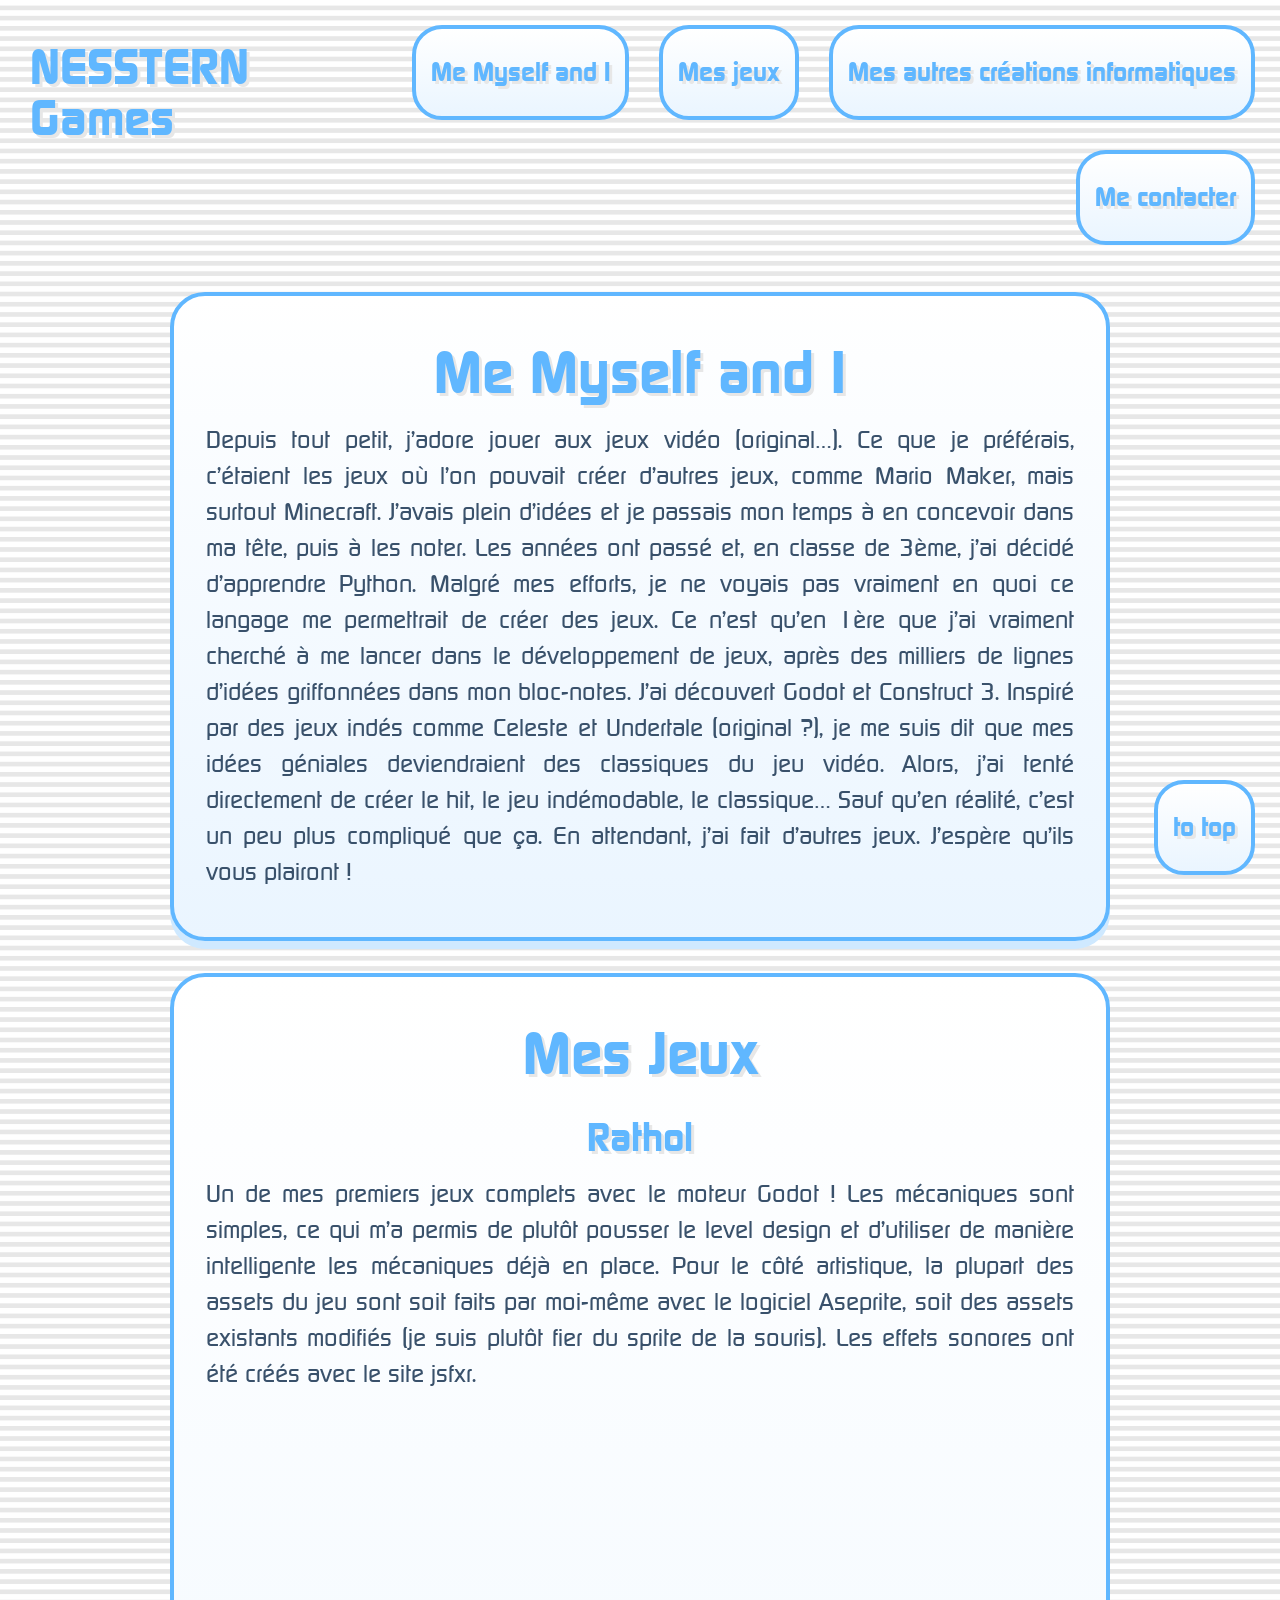
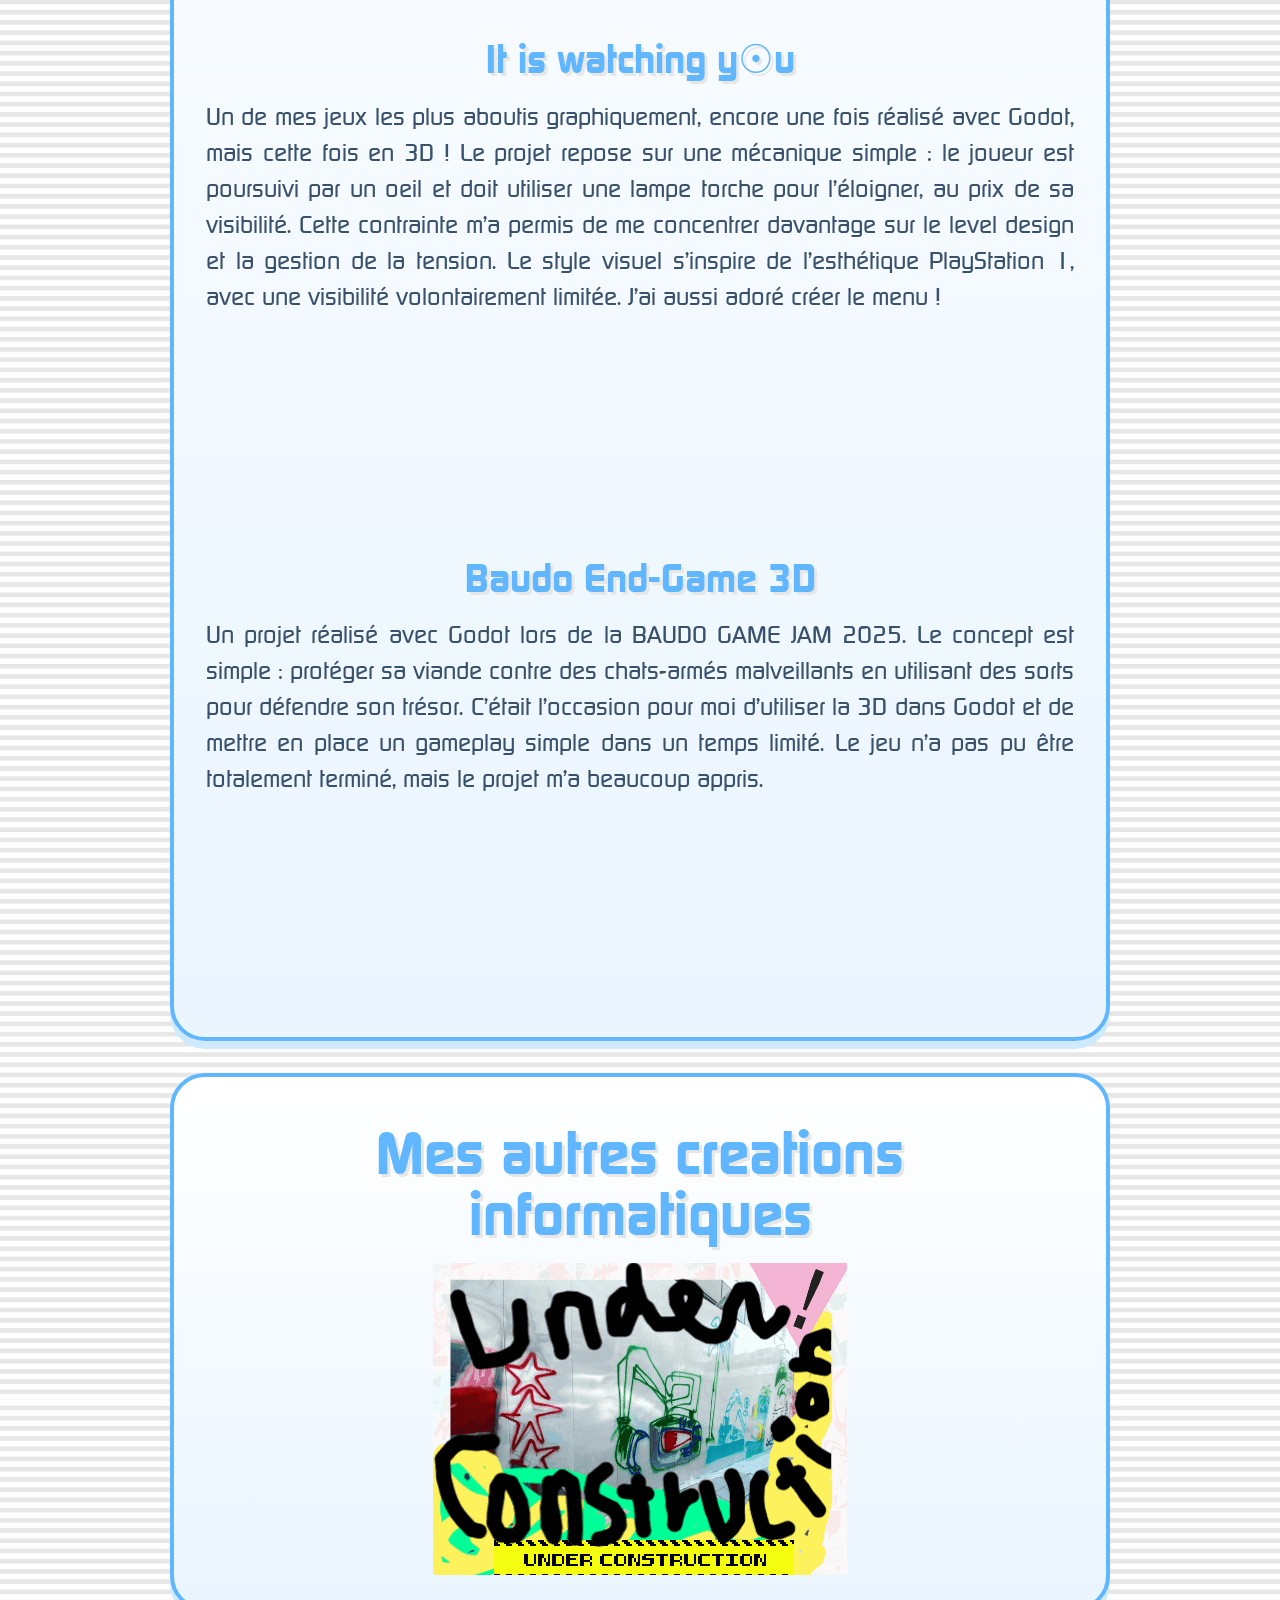
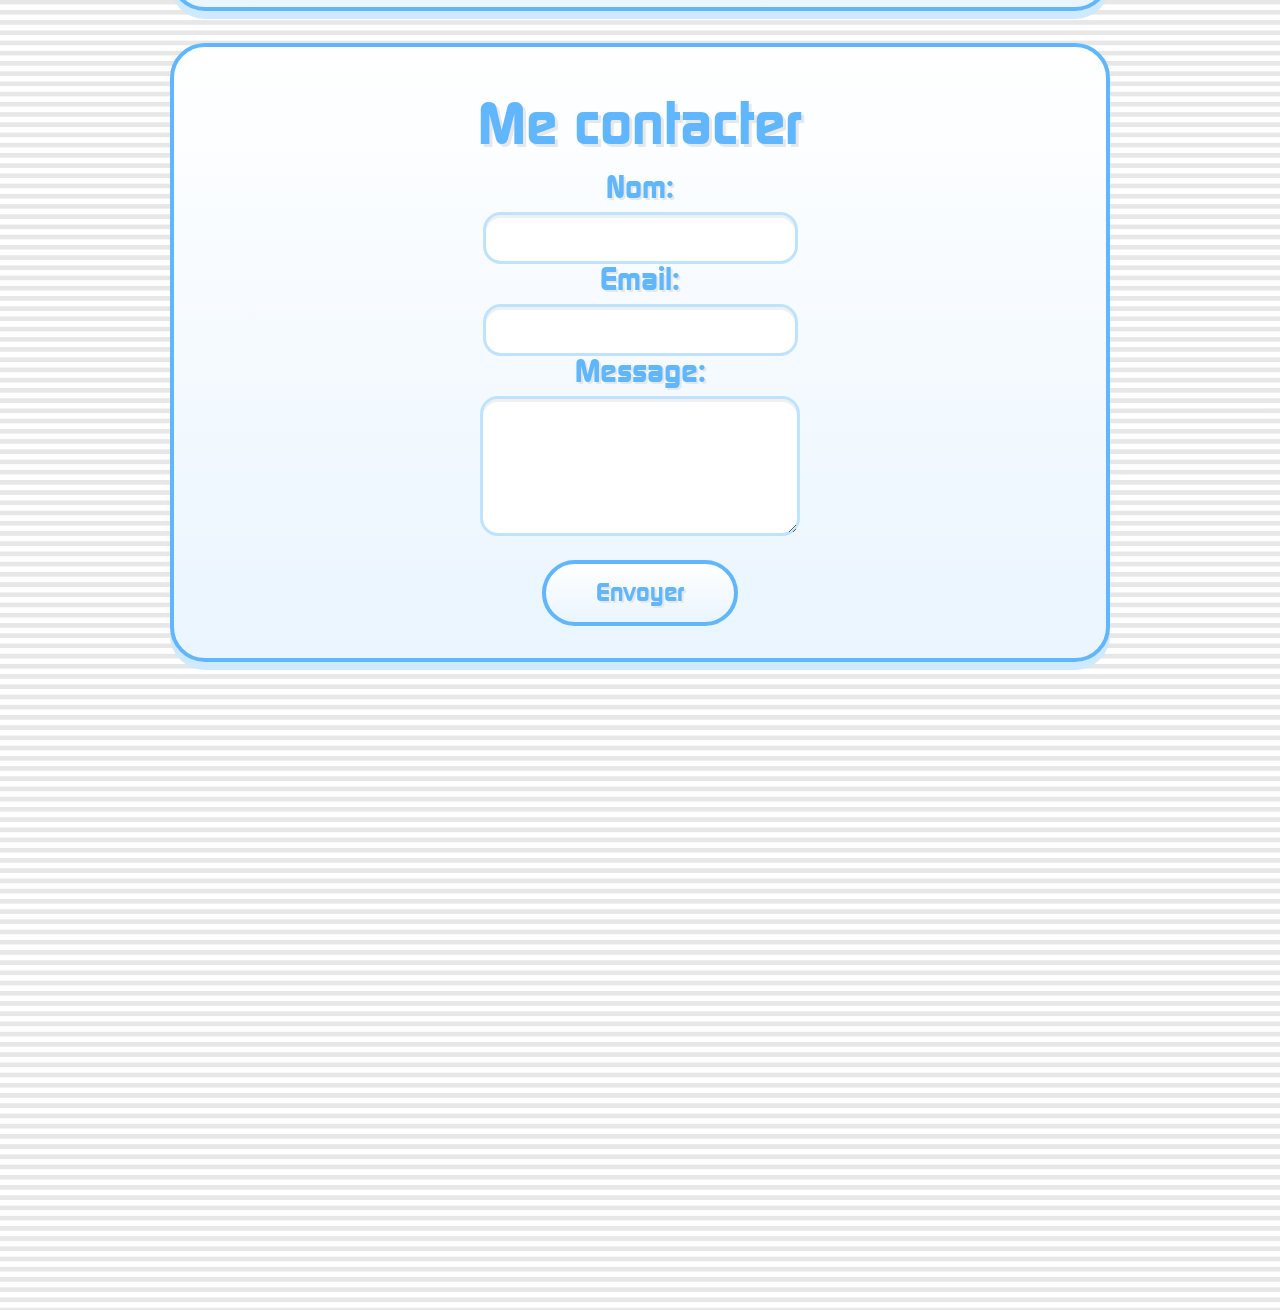
<file: index.html>
<!DOCTYPE html>
<html>
<head>
	<title>NESSTERN Games</title>
	<link href="amoeba.css" rel="stylesheet" type="text/css" media="all">
	<meta name="viewport" content="width=device-width, initial-scale=1">
	<link rel="icon" type="x-icon" href="Assets/Favicon/favicon (1).ico">
	<meta charset="utf-8">
</head>



<body>

<header id="top">

<div>NESSTERN Games</div>

<nav>
	<a href="#Me-Myself-and-I">Me Myself and I</a>
	<a href="#mes-jeux">Mes jeux</a>
	<a href="#autres-creations">Mes autres créations informatiques</a>
	<a href="#me_contacter">Me contacter</a> 
</nav>

</header>



<main>


<section id="Me-Myself-and-I"> 

	<h1>Me Myself and I</h1>
	
	<p>Depuis tout petit, j’adore jouer aux jeux vidéo (original…). Ce que je préférais, c’étaient les jeux où l’on pouvait créer d’autres jeux, comme Mario Maker, mais surtout Minecraft. J’avais plein d’idées et je passais mon temps à en concevoir dans ma tête, puis à les noter.
Les années ont passé et, en classe de 3ème, j’ai décidé d’apprendre Python. Malgré mes efforts, je ne voyais pas vraiment en quoi ce langage me permettrait de créer des jeux. Ce n’est qu’en 1ère que j’ai vraiment cherché à me lancer dans le développement de jeux, après des milliers de lignes d’idées griffonnées dans mon bloc-notes.
J’ai découvert Godot et Construct 3. Inspiré par des jeux indés comme Celeste et Undertale (original ?), je me suis dit que mes idées géniales deviendraient des classiques du jeu vidéo. Alors, j’ai tenté directement de créer le hit, le jeu indémodable, le classique… Sauf qu’en réalité, c’est un peu plus compliqué que ça.
En attendant, j’ai fait d’autres jeux. J’espère qu’ils vous plairont !
</p>
	
</section>

<section id="mes-jeux">

	<h1>Mes Jeux</h1>

	<div class="mes-jeux-contenu">

		<div>
			<h3>Rathol</h3>
			<p>
				Un de mes premiers jeux complets avec le moteur Godot ! 
				Les mécaniques sont simples, ce qui m’a permis de plutôt pousser le level design et 
				d’utiliser de manière intelligente les mécaniques déjà en place. Pour le côté artistique, 
				la plupart des assets du jeu sont soit faits par moi-même avec le logiciel Aseprite, 
				soit des assets existants modifiés (je suis plutôt fier du sprite de la souris). Les effets sonores ont été créés avec le site jsfxr.

			</p>
		</div>
		
		<div class="zone-iframe">
			<iframe frameborder="0"
				src="https://itch.io/embed/4174439?linkback=true&amp;border_width=4&amp;fg_color=39516b&amp;link_color=60B7FF&amp;border_color=60B7FF" 
				width="558" 
				height="173">
				<a href="https://nesstern.itch.io/test-horror">It is watching y☉u by NESSTERN</a></iframe>
			</iframe>
		
		</div>
		
		<div>
			<h3>It is watching y☉u</h3>
			<p>
				Un de mes jeux les plus aboutis graphiquement, encore une fois réalisé avec Godot, mais cette fois en 3D !
				Le projet repose sur une mécanique simple : le joueur est poursuivi par un oeil et doit utiliser une lampe torche pour l’éloigner, 
				au prix de sa visibilité. Cette contrainte m’a permis de me concentrer davantage sur le level design et la gestion de la tension. 
				Le style visuel s’inspire de l’esthétique PlayStation 1, avec une visibilité volontairement limitée. J’ai aussi adoré créer le menu !
			</p>
		</div>
		
		<div class="zone-iframe">
			<iframe frameborder="0" 
			src="https://itch.io/embed/4100486?linkback=true&amp;border_width=4&amp;fg_color=39516b&amp;link_color=60B7FF&amp;border_color=60B7FF" 
			width="558" 
			height="173">
			<a href="https://nesstern.itch.io/test-horror">It is watching y☉u by NESSTERN</a></iframe>
		</div>

				<div>
			<h3>Baudo End-Game 3D</h3>
			<p>
				Un projet réalisé avec Godot lors de la BAUDO GAME JAM 2025. Le concept est simple : protéger sa viande contre des chats-armés malveillants en utilisant des sorts pour défendre son trésor.
				C’était l’occasion pour moi d’utiliser la 3D dans Godot et de mettre en place un gameplay simple dans un temps limité. Le jeu n’a pas pu être totalement terminé, mais le projet m’a beaucoup appris.
			</p>
		</div>
		
		<div class="zone-iframe">
			<iframe frameborder="0" 
			src="https://itch.io/embed/4317534?linkback=true&amp;border_width=4&amp;fg_color=39516b&amp;link_color=60B7FF&amp;border_color=60B7FF" 
			width="558" 
			height="173">
			<a href="https://nesstern.itch.io/test-horror">It is watching y☉u by NESSTERN</a></iframe>
		</div>


	</div>


</section>

<section id="autres-creations">
	<h1>Mes autres creations informatiques</h1>
	<img class="work-img" src="Assets/Gifs/Under Construction Re GIF by KaoruHironaka.gif" alt="Cet espace est en construction">

</section>

<section id="me_contacter">
	<h1>Me contacter</h1>
	<!-- modify this form HTML and place wherever you want your form -->
	<form
	action="https://formspree.io/f/xojnvwyr"
	method="POST"
	>
	<label>
		Nom:
		<input type="nom" name="nom" autocomplete="off">
	</label>
	<label>
		Email:
		<input type="email" name="email" autocomplete="off">
	</label>
	<label>
		Message:
		<textarea type="message" name="message"></textarea>
	</label>
	<!-- your other form fields go here -->
	<button type="submit">Envoyer</button>
	</form>
</section>

<div class="up"><a href="#top">to top</a></div>


</body>
</html>
</file>
<file: amoeba.css>
/* =========================
   FONTS
========================= */

@font-face {
	font-family: "WII_bold";
	src: url("Assets/Fonts/contb.ttf") format("opentype");
}

@font-face {
	font-family: "WII_medium";
	src: url("Assets/Fonts/contm.ttf") format("opentype");
}

@font-face {
	font-family: "WII_small";
	src: url("Assets/Fonts/contl.ttf") format("opentype");
}

@font-face {
	font-family: "Crystal";
	src: url("Assets/Fonts/Crystal Radio Kit.otf") format("opentype");
}


/* =========================
   GLOBAL / RESET
========================= */

* {
	box-sizing: border-box;
}

html {
	scroll-behavior: smooth;
}

body {
	margin: 0;
	padding: 0;
	min-height: 500vh;

	font-family: "WII_medium", serif;
	color: #39516b;
	text-align: justify;

	background-color: #fefaf7;
	background-image: url("Assets/Backgrounds/css-pattern-by-magicpattern (4).png");

	cursor: url("Assets/Cursors/Normal Select.cur"), pointer;
}

img {
	max-width: 100%;
	transition: transform 0.2s ease;
	display: block;
    margin-left: auto;
    margin-right: auto;
}

img:hover {
	transform: scale(1.15);
}



/* =========================
   SCROLLBAR
========================= */

*::-webkit-scrollbar {
	display: none;
	width: 15px;
	cursor: url("Assets/Cursors/Diagonal Resize 1.cur"), pointer;
}

*::-webkit-scrollbar-track {
	background: #f2f2f2;
}

*::-webkit-scrollbar-thumb {
	background-color: #60B7FF;
}

.zone-iframe iframe {
    cursor: url("Assets/Cursors/Normal\ Select.cur"), auto;
}

/* =========================
   LAYOUT
========================= */

main {
	margin: 10px auto;
	max-width: 60rem;
}

header {
	display: flex;
	justify-content: space-between;
	margin: 10px;
	max-width: calc(100% - 20px);

	font-family: "WII_bold";
	font-size: 50px;
	font-weight: normal;
	color: #60B7FF;
}

header div {
	margin: 32.5px 10px 0 20px;
	text-shadow: 3px 3px #e7e7e7;
}

nav {
	display: flex;
	flex-wrap: wrap;
	justify-content: flex-end;
	text-align: right;
}

footer {
	margin: 2rem;
	padding: 5px 10px;
	font-size: 0.8em;
	text-align: center;
}

.mes-jeux-contenu {
    display: flex;
    flex-direction: column;
    align-items: center; /* Centre horizontalement */
    gap: 20px; /* Espacement entre les éléments */
}

.zone-iframe {
    display: flex;
    justify-content: center; /* Centre horizontalement l'iframe */
    width: 100%;
}

.zone-iframe iframe {
    display: block; /* Évite les espaces en bas */
}


/* =========================
   SECTIONS – WII CHANNEL CARD
========================= */

section {
	margin: 2em auto;
	padding: 2rem;
	max-width: calc(100% - 20px);
	border-radius: 35px;
	background: linear-gradient(to bottom, #ffffff, #eaf5ff);
	border: 4px solid #60B7FF;

	box-shadow:
		0 8px 0 #cfe9ff,
		inset 0 2px 0 #ffffff;

	transition: transform 0.2s ease, box-shadow 0.2s ease;
}

section:hover {
	transform: translateY(-4px);
	box-shadow:
		0 12px 0 #cfe9ff,
		inset 0 2px 0 #ffffff;
}


form {
	cursor: url(Assets/Cursors/Handwriting.cur);
}

/* =========================
   NAV / BUTTONS
========================= */

nav a,
.up a {
	
	display: block;
	margin: 15px;
	padding: 30px 15px;

	font-family: "WII_bold";
	font-size: 26.5px;
	text-decoration: none;
	color: #60B7FF;

	border-radius: 30px;
	border: 4px solid #60B7FF;
	background: linear-gradient(to bottom, #ffffff, #eaf5ff);

	text-shadow: 3px 3px #e7e7e7;

	cursor: url("Assets/Cursors/Help Select.cur"), pointer;
}


.up {
	position: fixed;
	bottom: 10px;
	right: 10px;
}


.up a {
	cursor: url("Assets/Cursors/Alternate Select.cur"), pointer;
}

.up:active, nav a:active{
	transform: translateY(4px);
}


/* =========================
   TYPOGRAPHY
========================= */

h1, h2, h3, h4, h5, h6,
p, table, details, cite, pre, blockquote {
	margin: 1rem 0;
}

h1, h2, h3 {
	font-family: "WII_bold";
	font-weight: normal;
	color: #60B7FF;
	text-shadow: 3px 3px #e7e7e7;
}

h1 {
	font-size: 3.75em;
	text-align: center;
}

h2 {
	font-size: 3em;
	color: #39516b;
}

h3 { font-size: 2.5em; text-align: center;}
h4 { font-size: 1.5em; }
h5 { font-size: 1.25em; }
h6 { font-size: 1em; }

p, ul, ol, dl, table {
	font-family: "WII_medium";
	font-size: 1.5rem;
	line-height: 1.5;
}

a {
	font-size: 1.25em;
	color: #39516b;
	padding: 2px 4px;
	cursor: url("Assets/Cursors/Help Select.cur"), pointer;
}

a:hover {
	background: #60B7FF;
	color: #ffffff;
	text-shadow: 3px 3px #60B7FF;
}


/* =========================
   LISTS
========================= */

ul, ol {
	margin: 1rem 0 1rem 1.5rem;
}

ul ul,
ol ol {
	margin-left: 2rem;
}

dt {
	padding: 0.25rem 0.5rem;
	color: #ffffff;
	background: linear-gradient(to right, #39516b, #f2f2f2);
}

dd {
	padding: 1rem;
}


/* =========================
   CONTENT ELEMENTS
========================= */

#mes-jeux,
#Me-Myself-and-I,
#top,
#autres-creations,
#me_contacter {
	scroll-margin-top: 20px;
}

blockquote {
	padding-left: 1rem;
	border-left: 3px solid #39516b;
}

cite {
	display: block;
	text-align: right;
}

code, pre {
	background-color: #39516b;
	color: #f2f2f2;
}

code {
	padding: 2px 4px;
	font-family: "Courier New", monospace;
}

pre {
	padding: 1em;
	overflow-x: auto;
}

details {
	padding: 1em;
	border: 1px solid #7d7d7d;
}

details p {
	margin: 0.5rem 0 0 2rem;
}


/* =========================
   FLEX GRID
========================= */

.flex-box {
	display: flex;
	flex-wrap: wrap;
	align-items: flex-start;
	margin: 0 auto;
	padding: 0;
}

.flex-box section {
	margin: 1em;
}

.full { flex: 1 1 100%; }
.half { flex: 1 1 calc(50% - 2em); }
.third { flex: 1 1 calc(33% - 2em); }
.twothird { flex: 1 1 calc(66% - 2em); }
.quarter { flex: 1 1 calc(25% - 2em); }
.threequarter { flex: 1 1 calc(75% - 2em); }


/* =========================
   JEU
========================= */



#me_contacter form {
	display: flex;
	flex-direction: column;
	align-items: center; /* centre tous les labels et le bouton */
}

#me_contacter label {
	cursor: url("Assets/Cursors/Normal\ Select.cur"), auto;
	display: flex;
	flex-direction: column; /* empile le texte du label au-dessus du champ */
	align-items: center;    /* centre horizontalement les champs */
	gap: 0.1rem;

	font-family: "WII_bold";
	font-size: 2rem;
	color: #60B7FF;
	text-shadow: 2px 2px #e7e7e7;
}

#me_contacter input,
#me_contacter textarea {
	cursor: url("Assets/Cursors/Handwriting.cur"), auto;
	width: 150%;       /* largeur uniforme */
	max-width: 400px; /* limite sur grand écran */
	margin-top: 0.4rem;
	padding: 12px 16px;

	border-radius: 18px;
	border: 3px solid #bfe3ff;
	background-color: #ffffff;

	font-family: "WII_medium";
	font-size: 1.1rem;
	color: #39516b;

	box-shadow: inset 0 3px 0 #f0f0f0;
	outline: none;
}

#me_contacter textarea {
	resize: vertical;
	min-height: 140px;
}


#me_contacter input:focus,
#me_contacter textarea:focus {
	cursor: url("Assets/Cursors/Text\ Select.cur"), auto;
	border-color: #60B7FF;
	box-shadow:
		inset 0 3px 0 #f0f0f0,
		0 0 0 3px #cfe9ff;
}



#me_contacter button {
	margin: 1.5rem auto 0;
	padding: 16px 50px;

	border-radius: 40px;
	border: 4px solid #60B7FF;

	background: linear-gradient(to bottom, #ffffff, #eaf5ff);

	font-family: "WII_bold";
	font-size: 1.6rem;
	color: #60B7FF;
	text-shadow: 2px 2px #e7e7e7;

	cursor: url("Assets/Cursors/cursor.cur"), auto;

}



#me_contacter button:active {
	transform: translateY(4px);
}

#me_contacter button:hover {
	background: #60B7FF;
	color: #ffffff;
	text-shadow: 3px 3px #60B7FF;
}
</file>
